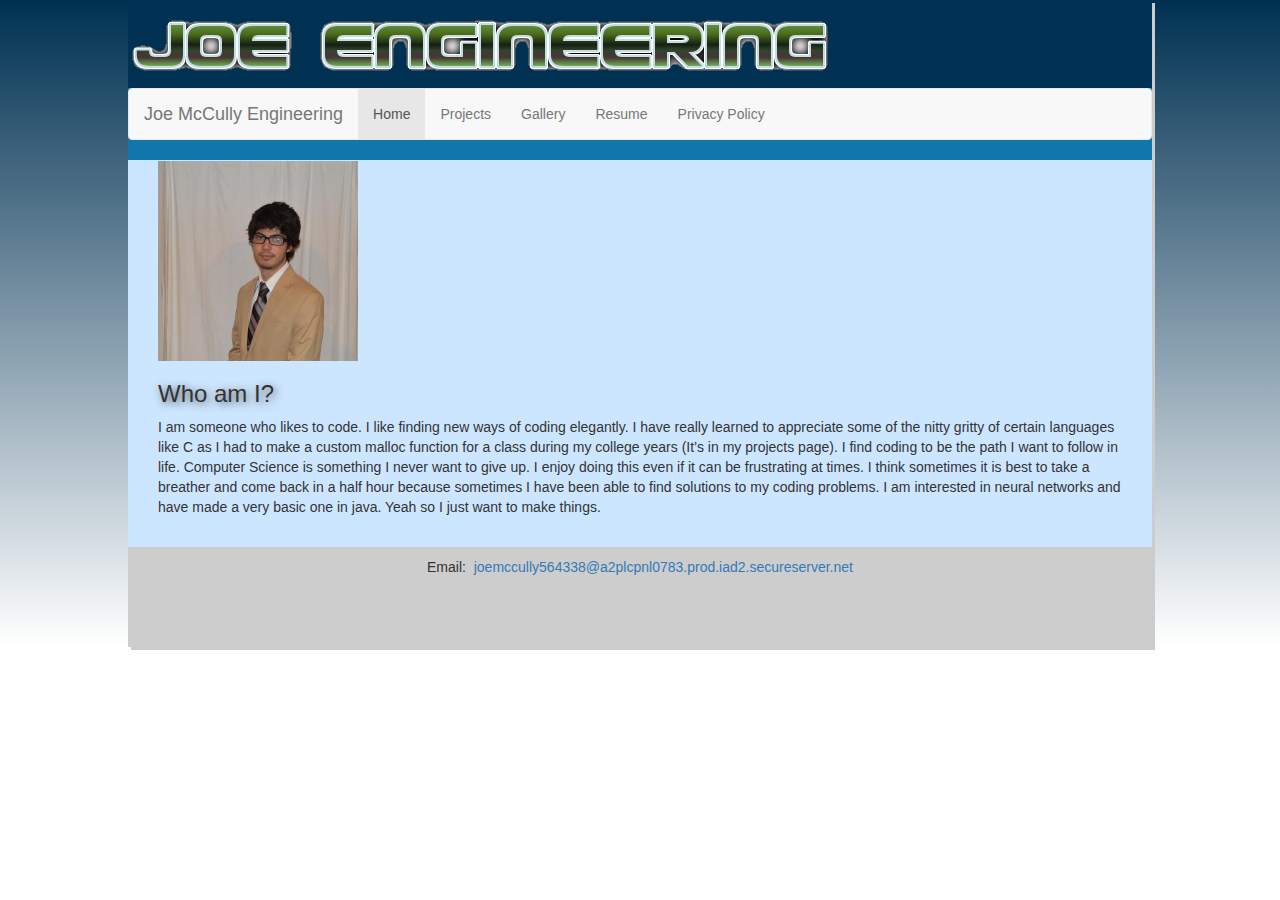
<file: wwwroot/index.html>
<!DOCTYPE html>
<html lang="en">
<head>
	<title> Joe Engineering</title>
	<!--[if lt IE 9]>
		<script src="//cdnjs.cloudflare.com/ajax/libs/html5shiv/3.7.3/html5shiv.min.js"></script>
	<![endif]-->
	<link rel="stylesheet" href="style.css">
	<meta name="viewport" content="width=device-width, initial-scale=1">
	<meta charset="utf-8">
	<link rel="stylesheet" href="https://maxcdn.bootstrapcdn.com/bootstrap/3.3.7/css/bootstrap.min.css">
	<script src="https://maxcdn.bootstrapcdn.com/bootstrap/3.3.7/js/bootstrap.min.js"></script>
	<script src="https://ajax.googleapis.com/ajax/libs/jquery/3.1.1/jquery.min.js"></script>
	<script src="jquery.konami.js"></script>
	<script src="konamicode.js"></script>
	
</head>
<body>
<div id="wrapper">
	<div id="header"></div>
	<nav class="navbar navbar-default">
  <div class="container-fluid">
    <div class="navbar-header">
      <a class="navbar-brand" href="#">Joe McCully Engineering</a>
    </div>
    <ul class="nav navbar-nav">
      <li class="active"><a href="index.html">Home</a></li>
      <li><a href="projects.html">Projects</a></li>
      <li><a href="gallery.html">Gallery</a></li>
      <li><a href="resume.html">Resume</a></li>
	  <li><a href="privacyPolicy.html">Privacy Policy</a></li>
    </ul>
  </div>
</nav>
	
	
	<main>
	<img src="joe.jpg" width="200" height ="200" alt="Picture of Joe">
	<h3> Who am I?</h3>
	<p>I am someone who likes to code.  I like finding new ways of coding elegantly.  
	I have really learned to appreciate some of the nitty gritty of certain languages 
	like C as I had to make a custom malloc function for a class during my college years 
	(It’s in my projects page). I find coding to be the path I want to follow in life. 
	Computer Science is something I never want to give up.  I enjoy doing this even if 
	it can be frustrating at times. I think sometimes it is best to take a breather and 
	come back in a half hour because sometimes I have been able to find solutions to my
	coding problems. I am interested in neural networks and have made a very basic one 
	in java. Yeah so I just want to make things.</p>
	
	
	
	</main>
	
	<footer>
		Email:&nbsp;
		<a href="mailto:joemccully564338@a2plcpnl0783.prod.iad2.secureserver.net" target="_top">joemccully564338@a2plcpnl0783.prod.iad2.secureserver.net</a>

	</footer>
	
</div>
</body>

</html>
</file>
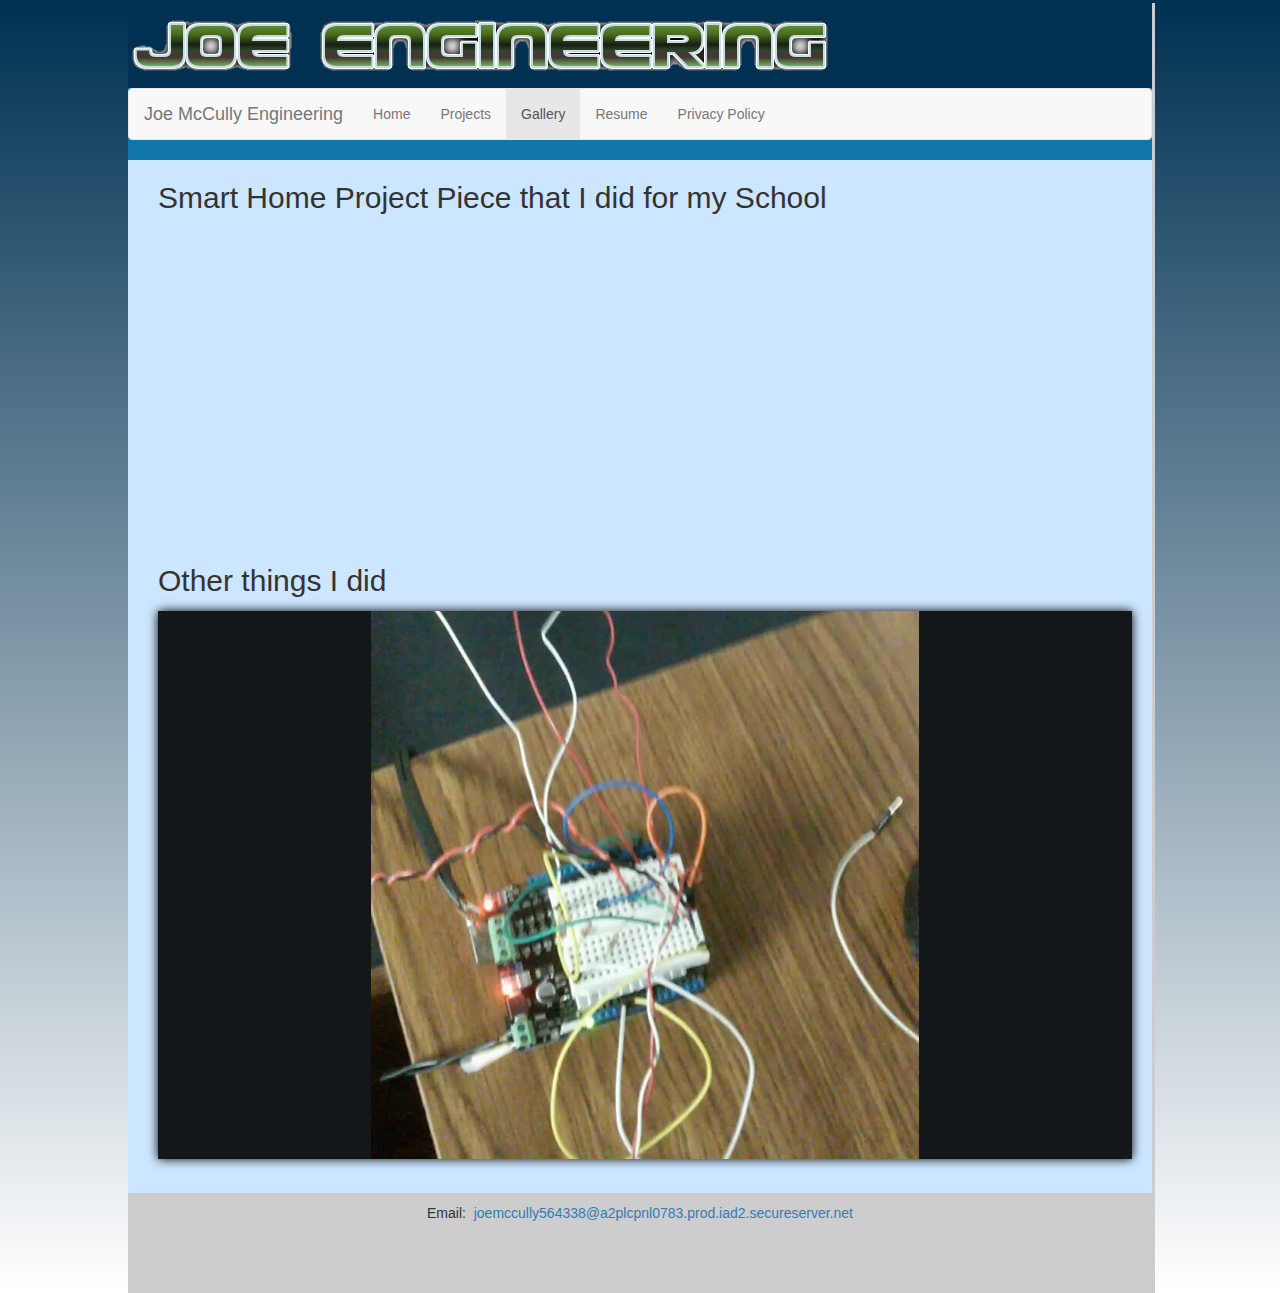
<file: wwwroot/gallery.html>
<!DOCTYPE html>
<html lang="en">
<head>
	<title> Joe Engineering</title>
	<!--[if lt IE 9]>
		<script src="//cdnjs.cloudflare.com/ajax/libs/html5shiv/3.7.3/html5shiv.min.js"></script>
	<![endif]-->
	<link rel="stylesheet" href="style.css">
	<meta name="viewport" content="width=device-width, initial-scale=1">
	<meta charset="utf-8">
	<link rel="stylesheet" href="css/blueimp-gallery.css">
	<link rel="stylesheet" href="css/blueimp-gallery-indicator.css">
	<link rel="stylesheet" href="css/blueimp-gallery-video.css">
	<link rel="stylesheet" href="https://maxcdn.bootstrapcdn.com/bootstrap/3.3.7/css/bootstrap.min.css">
	<script src="https://maxcdn.bootstrapcdn.com/bootstrap/3.3.7/js/bootstrap.min.js"></script>
	<script src="https://ajax.googleapis.com/ajax/libs/jquery/3.1.1/jquery.min.js"></script>
	
</head>
<body>
<div id="wrapper">
	<div id="header"> </div>
	<nav class="navbar navbar-default">
  <div class="container-fluid">
    <div class="navbar-header">
      <a class="navbar-brand" href="#">Joe McCully Engineering</a>
    </div>
    <ul class="nav navbar-nav">
      <li ><a href="index.html">Home</a></li>
      <li><a href="projects.html">Projects</a></li>
      <li class="active"><a href="gallery.html">Gallery</a></li>
      <li><a href="resume.html">Resume</a></li>
	  <li><a href="privacyPolicy.html">Privacy Policy</a></li>
    </ul>
  </div>
</nav>
	
	<main>
	<h2> Smart Home Project Piece that I did for my School</h2> 
	<iframe width="560" height="315" src="https://www.youtube.com/embed/bQ7XNjlCNwU" frameborder="0" allowfullscreen></iframe><br>
	<h2>Other things I did</h2>
	<div id="blueimp-gallery-carousel" class="blueimp-gallery blueimp-gallery-carousel">
    <div class="slides"></div>
    <h3 class="title"></h3>
    <a class="prev">‹</a>
    <a class="next">›</a>
    <a class="play-pause"></a>
    <ol class="indicator"></ol>
</div>
	<div id="links">
    <a href="arduino door.jpg" title="arduino">
        
    </a>
    <a href="TicTacToe1move.png" title="TicTacToe (See my projects page)">
        
    </a>
    <a href="Othello1move.png" title="Othello (See my projects page)">
        
    </a>
</div>
	</main>
	
	
	<footer>
		Email:&nbsp;
		<a href="mailto:joemccully564338@a2plcpnl0783.prod.iad2.secureserver.net" target="_top">joemccully564338@a2plcpnl0783.prod.iad2.secureserver.net</a>

	</footer>
	
</div>
<script src="js/blueimp-gallery.min.js"></script>
<script>
blueimp.Gallery(
    document.getElementById('links').getElementsByTagName('a'),
    {
        container: '#blueimp-gallery-carousel',
        carousel: true
    }
);
</script>
</body>

</html>
</file>
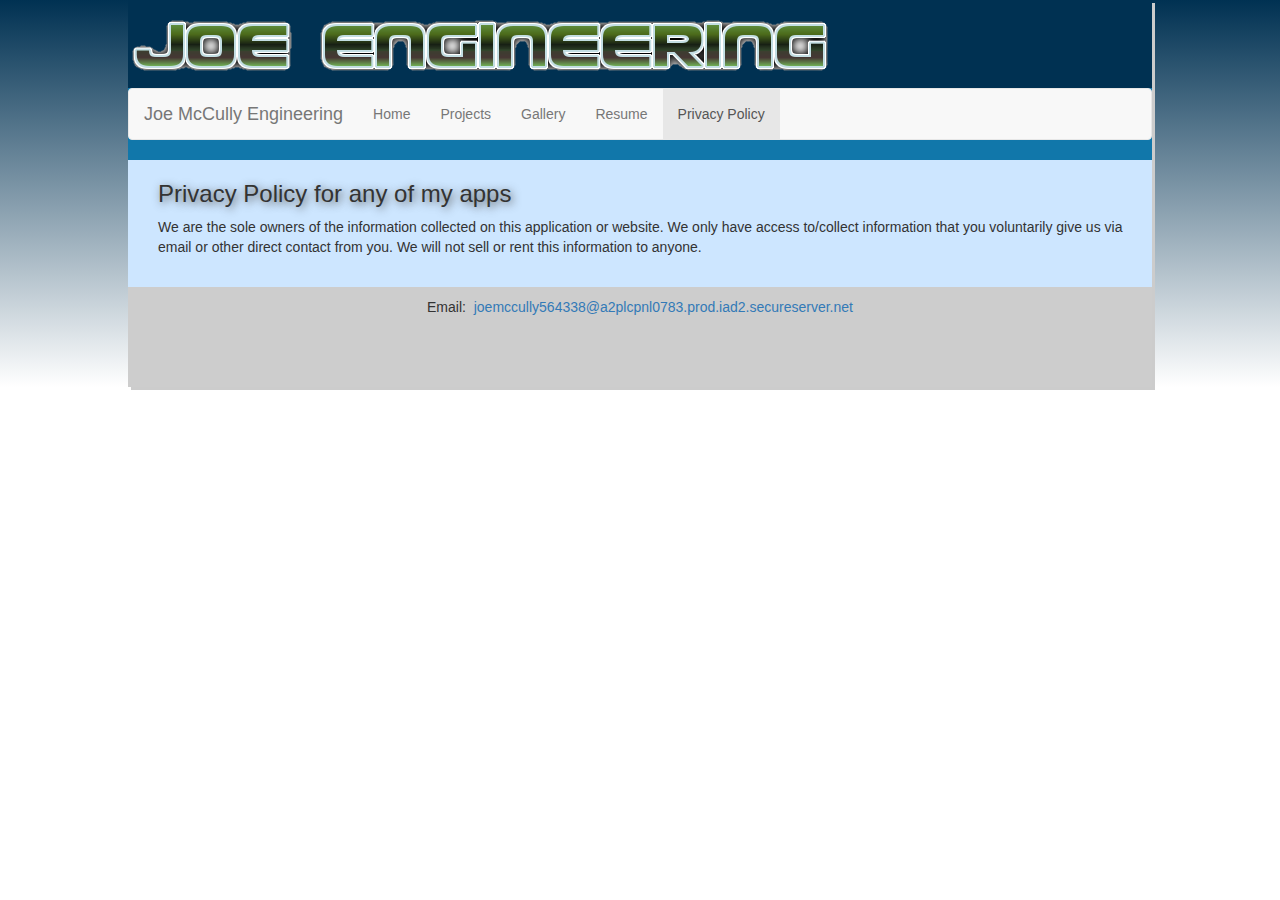
<file: wwwroot/privacyPolicy.html>
<!DOCTYPE html>
<html lang="en">
<head>
	<title> Joe Engineering</title>
	<!--[if lt IE 9]>
		<script src="//cdnjs.cloudflare.com/ajax/libs/html5shiv/3.7.3/html5shiv.min.js"></script>
	<![endif]-->
	<link rel="stylesheet" href="style.css">
	<meta name="viewport" content="width=device-width, initial-scale=1">
	<meta charset="utf-8">
	<link rel="stylesheet" href="https://maxcdn.bootstrapcdn.com/bootstrap/3.3.7/css/bootstrap.min.css">
	<script src="https://maxcdn.bootstrapcdn.com/bootstrap/3.3.7/js/bootstrap.min.js"></script>
	<script src="https://ajax.googleapis.com/ajax/libs/jquery/3.1.1/jquery.min.js"></script>
	<script src="jquery.konami.js"></script>
	<script src="konamicode.js"></script>
	
</head>
<body>
<div id="wrapper">
	<div id="header"></div>
	<nav class="navbar navbar-default">
  <div class="container-fluid">
    <div class="navbar-header">
      <a class="navbar-brand" href="#">Joe McCully Engineering</a>
    </div>
    <ul class="nav navbar-nav">
      <li><a href="index.html">Home</a></li>
      <li><a href="projects.html">Projects</a></li>
      <li><a href="gallery.html">Gallery</a></li>
      <li><a href="resume.html">Resume</a></li>
	  <li class="active"><a href="privacyPolicy.html">Privacy Policy</a></li>
    </ul>
  </div>
</nav>
	
	
	<main>
	<h3>Privacy Policy for any of my apps</h3>
	<p> We are the sole owners of the information collected on this application or website. 
	We only have access to/collect information that you voluntarily give us via 
	email or other direct contact from you. We will not sell or rent this 
	information to anyone.</p>
	
	
	
	</main>
	
	<footer>
		Email:&nbsp;
		<a href="mailto:joemccully564338@a2plcpnl0783.prod.iad2.secureserver.net" target="_top">joemccully564338@a2plcpnl0783.prod.iad2.secureserver.net</a>

	</footer>
	
</div>
</body>

</html>
</file>
<file: wwwroot/style.css>
body{
	background: #003152; /* For browsers that do not support gradients */
    background: -webkit-linear-gradient(#003152, white); /* For Safari 5.1 to 6.0 */
    background: -o-linear-gradient(#003152, white); /* For Opera 11.1 to 12.0 */
    background: -moz-linear-gradient(#003152, white); /* For Firefox 3.6 to 15 */
    background: linear-gradient(#003152, white); /* Standard syntax */
	background-repeat:no-repeat;
	
}

#wrapper {
	margin:auto;
	width:80%;
	min-width:960px;
	max-width:2048px;
	box-shadow:3px 3px #cccccc;
	background-color:#17a;
}
#header{
	background-color:#003152;
	height:60px;
	background-image:url(logo.png);
	background-repeat: no-repeat;
	height:88px;
	text-align:center;
	padding-top:15px;
	font-family:serif;
	margin-bottom: 0;
}
main{
	background-color:#cde6ff;
	
	padding:1px 20px 20px 30px;
}

h3{
	text-shadow: 2px 2px 8px #555555;
}
#randomImage{
	border:1px solid #000000;
}

footer{
    height:100px;
    width: 100%;
	padding-top:10px;
    overflow:hidden;
	text-align:center;
	background-color:#cdcdcd
}
#mobile{
	display: none;
	
}
#desktop{
	display: inline;
}
@media only screen and (max-width: 64em) {
	body{
		
		margin: 0px;
	}
	#wrapper{
		min-width: 0px;
		width: auto;
		box-shadow: none;
	}
	main{
		margin-left: 0px;
	}
	nav{
		float: none;
		width: auto;
		text-align: center;
		padding: 0.5em;
	}
	nav li{
		display: inline;
		padding-top: .25em;
		padding-bottom: .25em;
		padding-left: .75em;
		padding-right: .75em;
	}
	
	footer{
		margin-left: 0px;
	}
	
}
@media only screen and (max-width: 37.5em) {
	siteName{
		padding-top: 1em;
		
	}
	
	main{
		padding-top: .1em;
		padding-bottom: .1em;
		padding-left: 1em;
		padding-right: 1em;
		font-size: 90%;
		
	}
	h1{
		font-size: 1.5em;
	}
	nav{
		padding: 0px;
		
	}
	nav ul{
		display:block;
	}
	nav li{
		display: block;
		margin: 0px;
		
	}
	
	nav a{
		display: block;
	}

	#mobile{
		display: inline;
	}
	#desktop{
		display: none;
	}
}
</file>
<file: wwwroot/css/blueimp-gallery.css>
@charset "UTF-8";
/*
 * blueimp Gallery CSS
 * https://github.com/blueimp/Gallery
 *
 * Copyright 2013, Sebastian Tschan
 * https://blueimp.net
 *
 * Licensed under the MIT license:
 * http://www.opensource.org/licenses/MIT
 */

.blueimp-gallery,
.blueimp-gallery > .slides > .slide > .slide-content {
  position: absolute;
  top: 0;
  right: 0;
  bottom: 0;
  left: 0;
  /* Prevent artifacts in Mozilla Firefox: */
  -moz-backface-visibility: hidden;
}
.blueimp-gallery > .slides > .slide > .slide-content {
  margin: auto;
  width: auto;
  height: auto;
  max-width: 100%;
  max-height: 100%;
  opacity: 1;
}
.blueimp-gallery {
  position: fixed;
  z-index: 999999;
  overflow: hidden;
  background: #000;
  background: rgba(0, 0, 0, 0.9);
  opacity: 0;
  display: none;
  direction: ltr;
  -ms-touch-action: none;
  touch-action: none;
}
.blueimp-gallery-carousel {
  position: relative;
  z-index: auto;
  margin: 1em auto;
  /* Set the carousel width/height ratio to 16/9: */
  padding-bottom: 56.25%;
  box-shadow: 0 0 10px #000;
  -ms-touch-action: pan-y;
  touch-action: pan-y;
}
.blueimp-gallery-display {
  display: block;
  opacity: 1;
}
.blueimp-gallery > .slides {
  position: relative;
  height: 100%;
  overflow: hidden;
}
.blueimp-gallery-carousel > .slides {
  position: absolute;
}
.blueimp-gallery > .slides > .slide {
  position: relative;
  float: left;
  height: 100%;
  text-align: center;
  -webkit-transition-timing-function: cubic-bezier(0.645, 0.045, 0.355, 1.000);
     -moz-transition-timing-function: cubic-bezier(0.645, 0.045, 0.355, 1.000);
      -ms-transition-timing-function: cubic-bezier(0.645, 0.045, 0.355, 1.000);
       -o-transition-timing-function: cubic-bezier(0.645, 0.045, 0.355, 1.000);
          transition-timing-function: cubic-bezier(0.645, 0.045, 0.355, 1.000);
}
.blueimp-gallery,
.blueimp-gallery > .slides > .slide > .slide-content {
  -webkit-transition: opacity 0.2s linear;
     -moz-transition: opacity 0.2s linear;
      -ms-transition: opacity 0.2s linear;
       -o-transition: opacity 0.2s linear;
          transition: opacity 0.2s linear;
}
.blueimp-gallery > .slides > .slide-loading {
  background: url(../img/loading.gif) center no-repeat;
  background-size: 64px 64px;
}
.blueimp-gallery > .slides > .slide-loading > .slide-content {
  opacity: 0;
}
.blueimp-gallery > .slides > .slide-error {
  background: url(../img/error.png) center no-repeat;
}
.blueimp-gallery > .slides > .slide-error > .slide-content {
  display: none;
}
.blueimp-gallery > .prev,
.blueimp-gallery > .next {
  position: absolute;
  top: 50%;
  left: 15px;
  width: 40px;
  height: 40px;
  margin-top: -23px;
  font-family: "Helvetica Neue", Helvetica, Arial, sans-serif;
  font-size: 60px;
  font-weight: 100;
  line-height: 30px;
  color: #fff;
  text-decoration: none;
  text-shadow: 0 0 2px #000;
  text-align: center;
  background: #222;
  background: rgba(0, 0, 0, 0.5);
  -webkit-box-sizing: content-box;
     -moz-box-sizing: content-box;
          box-sizing: content-box;
  border: 3px solid #fff;
  -webkit-border-radius: 23px;
     -moz-border-radius: 23px;
          border-radius: 23px;
  opacity: 0.5;
  cursor: pointer;
  display: none;
}
.blueimp-gallery > .next {
  left: auto;
  right: 15px;
}
.blueimp-gallery > .close,
.blueimp-gallery > .title {
  position: absolute;
  top: 15px;
  left: 15px;
  margin: 0 40px 0 0;
  font-size: 20px;
  line-height: 30px;
  color: #fff;
  text-shadow: 0 0 2px #000;
  opacity: 0.8;
  display: none;
}
.blueimp-gallery > .close {
  padding: 15px;
  right: 15px;
  left: auto;
  margin: -15px;
  font-size: 30px;
  text-decoration: none;
  cursor: pointer;
}
.blueimp-gallery > .play-pause {
  position: absolute;
  right: 15px;
  bottom: 15px;
  width: 15px;
  height: 15px;
  background: url(../img/play-pause.png) 0 0 no-repeat;
  cursor: pointer;
  opacity: 0.5;
  display: none;
}
.blueimp-gallery-playing > .play-pause {
  background-position: -15px 0;
}
.blueimp-gallery > .prev:hover,
.blueimp-gallery > .next:hover,
.blueimp-gallery > .close:hover,
.blueimp-gallery > .title:hover,
.blueimp-gallery > .play-pause:hover {
  color: #fff;
  opacity: 1;
}
.blueimp-gallery-controls > .prev,
.blueimp-gallery-controls > .next,
.blueimp-gallery-controls > .close,
.blueimp-gallery-controls > .title,
.blueimp-gallery-controls > .play-pause {
  display: block;
  /* Fix z-index issues (controls behind slide element) on Android: */
  -webkit-transform: translateZ(0);
     -moz-transform: translateZ(0);
      -ms-transform: translateZ(0);
       -o-transform: translateZ(0);
          transform: translateZ(0);
}
.blueimp-gallery-single > .prev,
.blueimp-gallery-left > .prev,
.blueimp-gallery-single > .next,
.blueimp-gallery-right > .next,
.blueimp-gallery-single > .play-pause {
  display: none;
}
.blueimp-gallery > .slides > .slide > .slide-content,
.blueimp-gallery > .prev,
.blueimp-gallery > .next,
.blueimp-gallery > .close,
.blueimp-gallery > .play-pause {
  -webkit-user-select: none;
   -khtml-user-select: none;
     -moz-user-select: none;
      -ms-user-select: none;
          user-select: none;
}

/* Replace PNGs with SVGs for capable browsers (excluding IE<9) */
body:last-child .blueimp-gallery > .slides > .slide-error {
  background-image: url(../img/error.svg);
}
body:last-child .blueimp-gallery > .play-pause {
  width: 20px;
  height: 20px;
  background-size: 40px 20px;
  background-image: url(../img/play-pause.svg);
}
body:last-child .blueimp-gallery-playing > .play-pause {
  background-position: -20px 0;
}

/* IE7 fixes */
*+html .blueimp-gallery > .slides > .slide {
  min-height: 300px;
}
*+html .blueimp-gallery > .slides > .slide > .slide-content {
  position: relative;
}
</file>
<file: wwwroot/css/blueimp-gallery-indicator.css>
@charset "UTF-8";
/*
 * blueimp Gallery Indicator CSS
 * https://github.com/blueimp/Gallery
 *
 * Copyright 2013, Sebastian Tschan
 * https://blueimp.net
 *
 * Licensed under the MIT license:
 * http://www.opensource.org/licenses/MIT
 */

.blueimp-gallery > .indicator {
  position: absolute;
  top: auto;
  right: 15px;
  bottom: 15px;
  left: 15px;
  margin: 0 40px;
  padding: 0;
  list-style: none;
  text-align: center;
  line-height: 10px;
  display: none;
}
.blueimp-gallery > .indicator > li {
  display: inline-block;
  width: 9px;
  height: 9px;
  margin: 6px 3px 0 3px;
  -webkit-box-sizing: content-box;
     -moz-box-sizing: content-box;
          box-sizing: content-box;
  border: 1px solid transparent;
  background: #ccc;
  background: rgba(255, 255, 255, 0.25) center no-repeat;
  border-radius: 5px;
  box-shadow: 0 0 2px #000;
  opacity: 0.5;
  cursor: pointer;
}
.blueimp-gallery > .indicator > li:hover,
.blueimp-gallery > .indicator > .active {
  background-color: #fff;
  border-color: #fff;
  opacity: 1;
}
.blueimp-gallery-controls > .indicator {
  display: block;
  /* Fix z-index issues (controls behind slide element) on Android: */
  -webkit-transform: translateZ(0);
     -moz-transform: translateZ(0);
      -ms-transform: translateZ(0);
       -o-transform: translateZ(0);
          transform: translateZ(0);
}
.blueimp-gallery-single > .indicator {
  display: none;
}
.blueimp-gallery > .indicator {
  -webkit-user-select: none;
   -khtml-user-select: none;
     -moz-user-select: none;
      -ms-user-select: none;
          user-select: none;
}

/* IE7 fixes */
*+html .blueimp-gallery > .indicator > li {
  display: inline;
}
</file>
<file: wwwroot/css/blueimp-gallery-video.css>
@charset "UTF-8";
/*
 * blueimp Gallery Video Factory CSS
 * https://github.com/blueimp/Gallery
 *
 * Copyright 2013, Sebastian Tschan
 * https://blueimp.net
 *
 * Licensed under the MIT license:
 * http://www.opensource.org/licenses/MIT
 */

.blueimp-gallery > .slides > .slide > .video-content > img {
  position: absolute;
  top: 0;
  right: 0;
  bottom: 0;
  left: 0;
  margin: auto;
  width: auto;
  height: auto;
  max-width: 100%;
  max-height: 100%;
  /* Prevent artifacts in Mozilla Firefox: */
  -moz-backface-visibility: hidden;
}
.blueimp-gallery > .slides > .slide > .video-content > video {
  position: absolute;
  top: 0;
  left: 0;
  width: 100%;
  height: 100%;
}
.blueimp-gallery > .slides > .slide > .video-content > iframe {
  position: absolute;
  top: 100%;
  left: 0;
  width: 100%;
  height: 100%;
  border: none;
}
.blueimp-gallery > .slides > .slide > .video-playing > iframe {
  top: 0;
}
.blueimp-gallery > .slides > .slide > .video-content > a {
  position: absolute;
  top: 50%;
  right: 0;
  left: 0;
  margin: -64px auto 0;
  width: 128px;
  height: 128px;
  background: url(../img/video-play.png) center no-repeat;
  opacity: 0.8;
  cursor: pointer;
}
.blueimp-gallery > .slides > .slide > .video-content > a:hover {
  opacity: 1;
}
.blueimp-gallery > .slides > .slide > .video-playing > a,
.blueimp-gallery > .slides > .slide > .video-playing > img {
  display: none;
}
.blueimp-gallery > .slides > .slide > .video-content > video {
  display: none;
}
.blueimp-gallery > .slides > .slide > .video-playing > video {
  display: block;
}
.blueimp-gallery > .slides > .slide > .video-loading > a {
  background: url(../img/loading.gif) center no-repeat;
  background-size: 64px 64px;
}

/* Replace PNGs with SVGs for capable browsers (excluding IE<9) */
body:last-child .blueimp-gallery > .slides > .slide > .video-content:not(.video-loading) > a {
  background-image: url(../img/video-play.svg);
}

/* IE7 fixes */
*+html .blueimp-gallery > .slides > .slide > .video-content {
  height: 100%;
}
*+html .blueimp-gallery > .slides > .slide > .video-content > a {
  left: 50%;
  margin-left: -64px;
}
</file>
